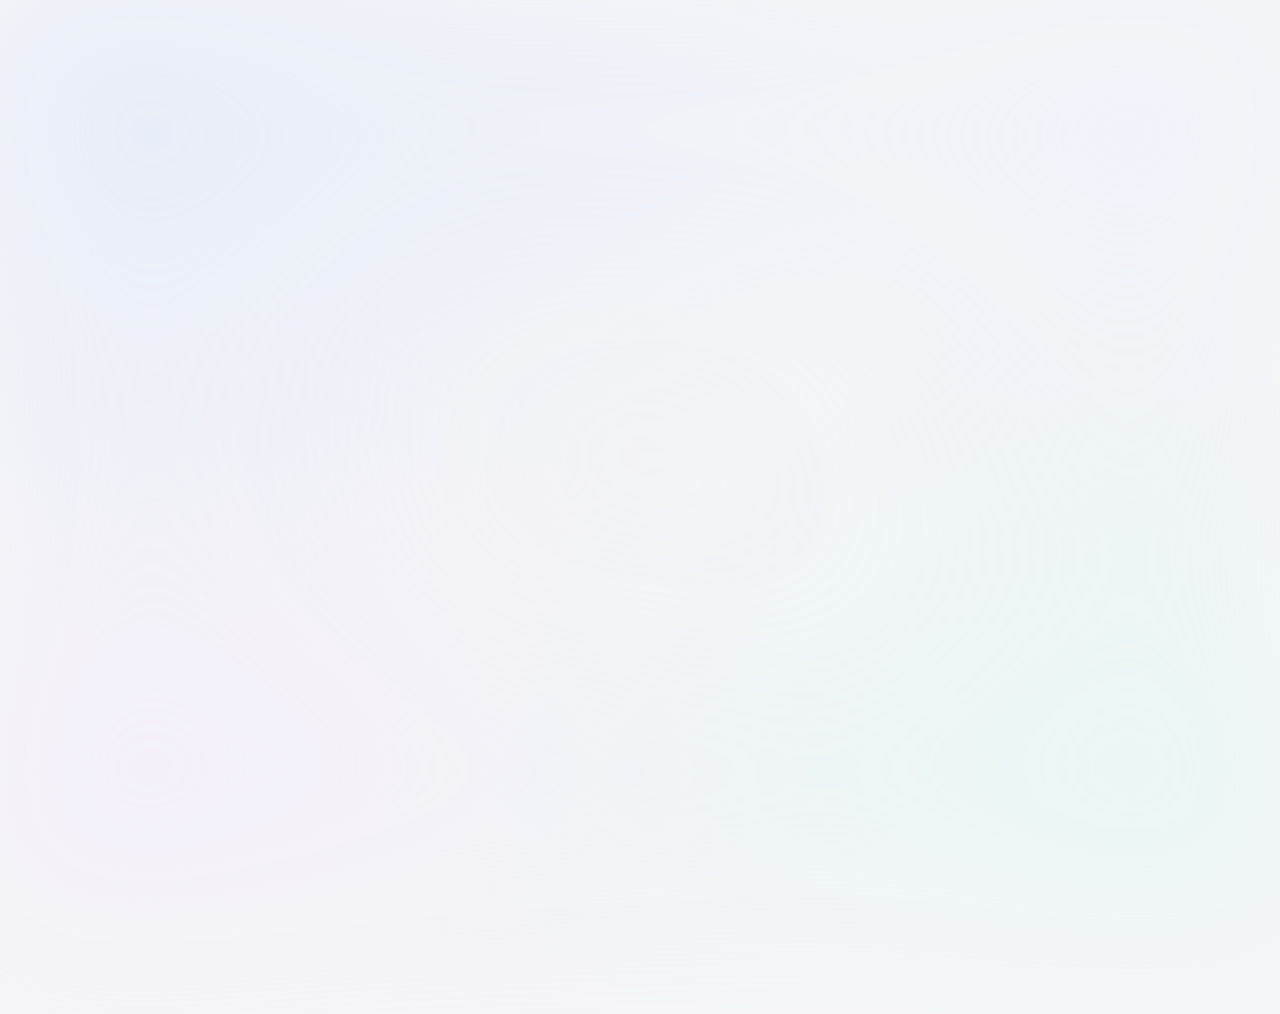
<file: frontend/index.html>
<!DOCTYPE html>
<html lang="en">

<head>
    <meta charset="UTF-8">
    <meta name="viewport" content="width=device-width, initial-scale=1.0">
    <title>TerraSense</title>
    <style>
        :root {
            /* Apple-inspired Palette */
            --bg-body: #F5F5F7;
            --bg-card: rgba(255, 255, 255, 0.7);
            /* Translucent for background effect */
            --text-primary: #1D1D1F;
            --text-secondary: #86868B;
            --accent: #0066CC;
            --accent-hover: #004499;
            --border: rgba(0, 0, 0, 0.05);
            --success: #34C759;
            --error: #FF3B30;
            --shadow: 0 10px 40px -10px rgba(0, 0, 0, 0.1);
            /* Softer, deeper shadow */
            --radius-l: 24px;
            --radius-m: 18px;
            --radius-s: 12px;
            --font-stack: -apple-system, BlinkMacSystemFont, "SF Pro Text", "Helvetica Neue", Helvetica, Arial, sans-serif;
            --blur: saturate(180%) blur(20px);
        }

        * {
            margin: 0;
            padding: 0;
            box-sizing: border-box;
            -webkit-font-smoothing: antialiased;
            -moz-osx-font-smoothing: grayscale;
        }

        body {
            font-family: var(--font-stack);
            background-color: var(--bg-body);
            color: var(--text-primary);
            line-height: 1.5;
            min-height: 100vh;
            display: flex;
            flex-direction: column;
            overflow-x: hidden;
        }

        /* --- 1. Living Background --- */
        .ambient-background {
            position: fixed;
            top: 0;
            left: 0;
            width: 100vw;
            height: 100vh;
            z-index: -1;
            background:
                radial-gradient(at 0% 0%, rgba(200, 220, 255, 0.4) 0px, transparent 50%),
                radial-gradient(at 100% 0%, rgba(230, 240, 255, 0.4) 0px, transparent 50%),
                radial-gradient(at 100% 100%, rgba(200, 255, 240, 0.3) 0px, transparent 50%),
                radial-gradient(at 0% 100%, rgba(240, 230, 255, 0.4) 0px, transparent 50%);
            filter: blur(80px);
            animation: breathe 20s ease infinite alternate;
        }

        @keyframes breathe {
            0% {
                transform: scale(1);
            }

            50% {
                transform: scale(1.1);
            }

            100% {
                transform: scale(1);
            }
        }

        /* Navigation */
        .nav {
            position: sticky;
            top: 0;
            z-index: 100;
            background: rgba(255, 255, 255, 0.6);
            backdrop-filter: var(--blur);
            -webkit-backdrop-filter: var(--blur);
            border-bottom: 1px solid var(--border);
            height: 48px;
            display: flex;
            align-items: center;
            justify-content: center;
            animation: fadeDown 0.8s cubic-bezier(0.2, 0.8, 0.2, 1) forwards;
            opacity: 0;
        }

        .nav-content {
            width: 100%;
            max-width: 980px;
            padding: 0 22px;
            display: flex;
            justify-content: space-between;
            align-items: center;
        }

        .brand {
            font-weight: 600;
            font-size: 17px;
            letter-spacing: -0.022em;
            color: var(--text-primary);
            display: flex;
            align-items: center;
            gap: 8px;
        }

        .status-pill {
            font-size: 12px;
            font-weight: 500;
            padding: 4px 10px;
            border-radius: 999px;
            background: rgba(0, 0, 0, 0.05);
            color: var(--text-secondary);
            transition: all 0.3s ease;
        }

        .status-pill.online {
            background: rgba(52, 199, 89, 0.15);
            color: #166534;
        }

        /* Main Layout & Staggered Entrance */
        .main {
            flex: 1;
            width: 100%;
            max-width: 980px;
            margin: 0 auto;
            padding: 60px 22px;
            perspective: 1000px;
            /* For 3D Tilt */
        }

        .hero {
            text-align: center;
            margin-bottom: 60px;
            opacity: 0;
            animation: fadeUp 0.8s cubic-bezier(0.2, 0.8, 0.2, 1) 0.1s forwards;
        }

        .hero h1 {
            font-size: 56px;
            font-weight: 700;
            letter-spacing: -0.01em;
            margin-bottom: 16px;
            background: linear-gradient(135deg, #1d1d1f 0%, #434344 100%);
            -webkit-background-clip: text;
            -webkit-text-fill-color: transparent;
        }

        .hero p {
            font-size: 24px;
            color: var(--text-secondary);
            font-weight: 400;
            max-width: 640px;
            margin: 0 auto;
            line-height: 1.4;
        }

        /* --- 2. 3D Tilt Cards --- */
        .tilt-wrapper {
            opacity: 0;
            animation: fadeUp 0.8s cubic-bezier(0.2, 0.8, 0.2, 1) 0.3s forwards;
            transform-style: preserve-3d;
        }

        .card {
            background: var(--bg-card);
            backdrop-filter: blur(40px);
            -webkit-backdrop-filter: blur(40px);
            border-radius: var(--radius-l);
            box-shadow: var(--shadow);
            padding: 40px;
            margin-bottom: 40px;
            border: 1px solid rgba(255, 255, 255, 0.4);
            transition: transform 0.1s ease-out, box-shadow 0.3s ease;
            transform-style: preserve-3d;
            position: relative;
            overflow: hidden;
            /* For glare containment */
        }

        .upload-grid {
            display: grid;
            grid-template-columns: 1fr 1fr;
            gap: 30px;
            margin-bottom: 40px;
            transform: translateZ(20px);
            /* Pop out elements */
        }

        .upload-zone {
            height: 320px;
            border-radius: var(--radius-m);
            background: rgba(255, 255, 255, 0.5);
            position: relative;
            overflow: hidden;
            cursor: pointer;
            transition: all 0.4s cubic-bezier(0.25, 0.8, 0.25, 1);
            display: flex;
            flex-direction: column;
            align-items: center;
            justify-content: center;
            text-align: center;
            border: 2px solid transparent;
        }

        .upload-zone:hover {
            background: rgba(255, 255, 255, 0.8);
            transform: translateY(-8px) scale(1.02);
            box-shadow: 0 20px 40px rgba(0, 0, 0, 0.08);
            /* Deep lift */
            border-color: rgba(0, 102, 204, 0.3);
        }

        .upload-zone.dragover {
            background: rgba(240, 248, 255, 0.9);
            border-color: var(--accent);
            transform: scale(1.05);
        }

        .upload-zone img {
            width: 100%;
            height: 100%;
            object-fit: cover;
            position: absolute;
            top: 0;
            left: 0;
            z-index: 10;
        }

        .upload-icon {
            font-size: 32px;
            color: var(--accent);
            margin-bottom: 16px;
            width: 64px;
            height: 64px;
            background: #fff;
            border-radius: 50%;
            display: flex;
            align-items: center;
            justify-content: center;
            box-shadow: 0 8px 20px rgba(0, 0, 0, 0.06);
            transition: transform 0.4s cubic-bezier(0.34, 1.56, 0.64, 1);
        }

        .upload-zone:hover .upload-icon {
            transform: scale(1.15) rotate(10deg);
        }

        /* Glare Effect */
        .glare {
            position: absolute;
            width: 100%;
            height: 100%;
            top: 0;
            left: 0;
            background: linear-gradient(135deg, rgba(255, 255, 255, 0) 0%, rgba(255, 255, 255, 0.4) 50%, rgba(255, 255, 255, 0) 100%);
            transform: skewX(-20deg) translateX(-150%);
            pointer-events: none;
            transition: transform 0.5s;
            z-index: 20;
        }

        .card:hover .glare {
            transition: none;
            /* Controlled by JS on hover */
        }

        /* "Galaxy" Button with Entrance */
        .uiverse-btn {
            position: relative;
            padding: 16px 48px;
            font-size: 18px;
            font-weight: 600;
            color: white;
            background: var(--accent);
            border: none;
            border-radius: 999px;
            cursor: pointer;
            transition: all 0.4s cubic-bezier(0.23, 1, 0.32, 1);
            overflow: hidden;
            display: block;
            margin: 0 auto;
            box-shadow: 0 8px 20px rgba(0, 102, 204, 0.25);
            width: 100%;
            max-width: 320px;
            transform: translateZ(30px);
            /* 3D Pop */
            opacity: 0;
            animation: fadeUp 0.8s cubic-bezier(0.2, 0.8, 0.2, 1) 0.5s forwards;
        }

        .uiverse-btn::after {
            content: '';
            position: absolute;
            top: 0;
            left: -50%;
            width: 200%;
            height: 100%;
            background: radial-gradient(circle, rgba(255, 255, 255, 0.4) 0%, transparent 60%);
            transform: scale(0);
            transition: transform 0.4s ease-out;
            opacity: 0;
        }

        .uiverse-btn:hover {
            transform: translateY(-4px) translateZ(30px);
            box-shadow: 0 15px 30px rgba(0, 102, 204, 0.35);
            background: #0070e0;
        }

        .uiverse-btn:hover::after {
            transform: scale(1);
            opacity: 1;
        }

        /* Results */
        .results-container {
            display: none;
            opacity: 0;
            transform: translateY(40px);
            transition: all 0.8s cubic-bezier(0.2, 0.8, 0.2, 1);
        }

        .results-container.visible {
            opacity: 1;
            transform: translateY(0);
        }

        .results-mask {
            border-radius: var(--radius-m);
            overflow: hidden;
            border: 1px solid rgba(0, 0, 0, 0.1);
            margin-bottom: 40px;
            position: relative;
            box-shadow: 0 20px 40px rgba(0, 0, 0, 0.1);
            transform: translateZ(10px);
        }

        .results-mask img {
            width: 100%;
            height: auto;
            display: block;
        }

        .metrics-grid {
            display: grid;
            grid-template-columns: repeat(4, 1fr);
            gap: 20px;
            transform: translateZ(20px);
        }

        .metric-box {
            background: rgba(255, 255, 255, 0.6);
            padding: 24px;
            border-radius: var(--radius-m);
            text-align: center;
            transition: all 0.3s;
            border: 1px solid rgba(255, 255, 255, 0.5);
        }

        .metric-box:hover {
            transform: translateY(-5px);
            background: #fff;
            box-shadow: 0 10px 20px rgba(0, 0, 0, 0.05);
        }

        .metric-value {
            font-size: 32px;
            font-weight: 700;
            color: var(--text-primary);
            margin-bottom: 4px;
        }

        .metric-label {
            font-size: 13px;
            color: var(--text-secondary);
            font-weight: 600;
            text-transform: uppercase;
            letter-spacing: 0.05em;
        }

        /* --- 3. Staggered Animations keyframes --- */
        @keyframes fadeDown {
            from {
                opacity: 0;
                transform: translateY(-20px);
            }

            to {
                opacity: 1;
                transform: translateY(0);
            }
        }

        @keyframes fadeUp {
            from {
                opacity: 0;
                transform: translateY(30px);
            }

            to {
                opacity: 1;
                transform: translateY(0);
            }
        }

        /* Orbital Loader */
        .overlay {
            position: fixed;
            top: 0;
            left: 0;
            right: 0;
            bottom: 0;
            background: rgba(255, 255, 255, 0.7);
            backdrop-filter: blur(15px);
            -webkit-backdrop-filter: blur(15px);
            z-index: 1000;
            display: none;
            align-items: center;
            justify-content: center;
            flex-direction: column;
            animation: fadeIn 0.4s;
        }

        .uiverse-loader {
            position: relative;
            width: 80px;
            height: 80px;
            margin-bottom: 32px;
        }

        .uiverse-loader::before,
        .uiverse-loader::after {
            content: '';
            position: absolute;
            width: 100%;
            height: 100%;
            border-radius: 50%;
            border: 4px solid transparent;
            border-top-color: var(--accent);
        }

        .uiverse-loader::before {
            z-index: 1;
            animation: spin 1.5s infinite;
        }

        .uiverse-loader::after {
            border: 4px solid rgba(0, 102, 204, 0.1);
            z-index: 0;
        }

        @keyframes spin {
            0% {
                transform: rotate(0deg);
            }

            100% {
                transform: rotate(360deg);
            }
        }

        @keyframes fadeIn {
            from {
                opacity: 0;
            }

            to {
                opacity: 1;
            }
        }

        .hidden-input {
            display: none;
        }

        @media (max-width: 768px) {
            .upload-grid {
                grid-template-columns: 1fr;
            }

            .metrics-grid {
                grid-template-columns: 1fr 1fr;
            }

            .hero h1 {
                font-size: 40px;
            }

            .main {
                padding: 40px 20px;
            }
        }
    </style>
</head>

<body>

    <!-- Living Background -->
    <div class="ambient-background"></div>

    <nav class="nav">
        <div class="nav-content">
            <div class="brand">
                <svg width="20" height="20" viewBox="0 0 24 24" fill="none" stroke="currentColor" stroke-width="2">
                    <path d="M12 2L2 7l10 5 10-5-10-5zM2 17l10 5 10-5M2 12l10 5 10-5" />
                </svg>
                TerraSense
            </div>
            <div id="statusBadge" class="status-pill">Checking...</div>
        </div>
    </nav>

    <main class="main">
        <div class="hero">
            <h1>Change Detection<br>Reimagined.</h1>
            <p>Experience the future of satellite analysis. AI-powered precision wrapped in a beautiful, fluid
                interface.</p>
        </div>

        <div class="tilt-wrapper" id="tiltCard">
            <div class="card">
                <div class="glare"></div>
                <div class="upload-grid">
                    <div class="upload-zone" id="beforeZone">
                        <input type="file" id="beforeInput" class="hidden-input" accept="image/*">
                        <div class="upload-content">
                            <div class="upload-icon">
                                <svg width="24" height="24" viewBox="0 0 24 24" fill="none" stroke="currentColor"
                                    stroke-width="2">
                                    <rect x="3" y="3" width="18" height="18" rx="2" ry="2" />
                                    <circle cx="8.5" cy="8.5" r="1.5" />
                                    <polyline points="21 15 16 10 5 21" />
                                </svg>
                            </div>
                            <div class="upload-label">Before Image</div>
                            <div class="upload-desc">Drop or browse</div>
                        </div>
                    </div>

                    <div class="upload-zone" id="afterZone">
                        <input type="file" id="afterInput" class="hidden-input" accept="image/*">
                        <div class="upload-content">
                            <div class="upload-icon">
                                <svg width="24" height="24" viewBox="0 0 24 24" fill="none" stroke="currentColor"
                                    stroke-width="2">
                                    <rect x="3" y="3" width="18" height="18" rx="2" ry="2" />
                                    <circle cx="8.5" cy="8.5" r="1.5" />
                                    <polyline points="21 15 16 10 5 21" />
                                </svg>
                            </div>
                            <div class="upload-label">After Image</div>
                            <div class="upload-desc">Drop or browse</div>
                        </div>
                    </div>
                </div>

                <button id="detectBtn" class="uiverse-btn" disabled>Analyze Changes</button>
            </div>
        </div>

        <div id="resultsContainer" class="results-container">
            <div class="card">
                <div class="results-header">
                    <h2>Analysis Report</h2>
                </div>

                <div class="results-mask">
                    <img id="resultImage" alt="Change Mask">
                </div>

                <div class="metrics-grid">
                    <div class="metric-box">
                        <div class="metric-value" id="resStatus">-</div>
                        <div class="metric-label">Status</div>
                    </div>
                    <div class="metric-box">
                        <div class="metric-value" id="resRatio">-</div>
                        <div class="metric-label">Ratio</div>
                    </div>
                    <div class="metric-box">
                        <div class="metric-value" id="resPixels">-</div>
                        <div class="metric-label">Difference</div>
                    </div>
                    <div class="metric-box">
                        <div class="metric-value">0.4s</div>
                        <div class="metric-label">Latency</div>
                    </div>
                </div>
            </div>
        </div>
    </main>

    <div id="overlay" class="overlay">
        <div class="uiverse-loader"></div>
        <div class="overlay-text">Processing with AI...</div>
    </div>

    <script>
        // State
        const state = { before: null, after: null };
        const API_URL = 'http://localhost:8080';

        // Elements
        const els = {
            beforeZone: document.getElementById('beforeZone'),
            afterZone: document.getElementById('afterZone'),
            beforeInput: document.getElementById('beforeInput'),
            afterInput: document.getElementById('afterInput'),
            detectBtn: document.getElementById('detectBtn'),
            overlay: document.getElementById('overlay'),
            results: document.getElementById('resultsContainer'),
            statusBadge: document.getElementById('statusBadge'),
            tiltCard: document.getElementById('tiltCard'),
            card: document.querySelector('.card'),
            glare: document.querySelector('.glare')
        };

        // Init
        document.addEventListener('DOMContentLoaded', () => {
            checkHealth();
            setupDragDrop();
            setupTilt();
        });

        // --- 3D Tilt Logic ---
        function setupTilt() {
            const card = els.card;
            const glare = els.glare;

            els.tiltCard.addEventListener('mousemove', (e) => {
                const rect = card.getBoundingClientRect();
                const x = e.clientX - rect.left;
                const y = e.clientY - rect.top;

                const centerX = rect.width / 2;
                const centerY = rect.height / 2;

                // Max rotation degrees
                const limit = 5;
                const rotateX = ((y - centerY) / centerY) * -limit;
                const rotateY = ((x - centerX) / centerX) * limit;

                card.style.transform = `perspective(1000px) rotateX(${rotateX}deg) rotateY(${rotateY}deg)`;

                // Glare movement
                const glareX = (x / rect.width) * 100;
                const glareY = (y / rect.height) * 100;
                glare.style.transform = `translate(${glareX - 50}%, ${glareY - 50}%) rotate(-45deg)`;
                glare.style.opacity = '0.4';
            });

            els.tiltCard.addEventListener('mouseleave', () => {
                card.style.transform = `perspective(1000px) rotateX(0deg) rotateY(0deg)`;
                glare.style.opacity = '0';
            });
        }

        // Health Check
        async function checkHealth() {
            try {
                const res = await fetch(`${API_URL}/health`);
                if (res.ok) {
                    els.statusBadge.textContent = 'System Online';
                    els.statusBadge.classList.add('online');
                } else throw new Error();
            } catch {
                els.statusBadge.textContent = 'Offline';
            }
        }

        // Upload Logic
        function setupDragDrop() {
            const handleSetup = (type) => {
                const zone = els[`${type}Zone`];
                const input = els[`${type}Input`];

                zone.addEventListener('click', () => input.click());

                zone.addEventListener('dragover', (e) => {
                    e.preventDefault();
                    zone.classList.add('dragover');
                });

                zone.addEventListener('dragleave', () => zone.classList.remove('dragover'));

                zone.addEventListener('drop', (e) => {
                    e.preventDefault();
                    zone.classList.remove('dragover');
                    if (e.dataTransfer.files[0]) handleFile(e.dataTransfer.files[0], type);
                });

                input.addEventListener('change', (e) => {
                    if (e.target.files[0]) handleFile(e.target.files[0], type);
                });
            };

            handleSetup('before');
            handleSetup('after');
        }

        function handleFile(file, type) {
            state[type] = file;
            const reader = new FileReader();
            reader.onload = (e) => {
                const zone = els[`${type}Zone`];
                let img = zone.querySelector('img');
                if (!img) {
                    img = document.createElement('img');
                    zone.appendChild(img);
                }
                img.src = e.target.result;
                img.style.display = 'block';
                checkReady();
            };
            reader.readAsDataURL(file);
        }

        function checkReady() {
            els.detectBtn.disabled = !(state.before && state.after);
        }

        // Detection
        els.detectBtn.addEventListener('click', async () => {
            els.overlay.style.display = 'flex';

            try {
                const formData = new FormData();
                formData.append('image_before', state.before);
                formData.append('image_after', state.after);

                const res = await fetch(`${API_URL}/detect`, { method: 'POST', body: formData });
                const data = await res.json();

                if (data.status === 'success') {
                    showResults(data);
                } else {
                    alert('Detection failed: ' + data.error);
                }
            } catch (e) {
                alert('Connection error');
            } finally {
                els.overlay.style.display = 'none';
            }
        });

        function showResults(data) {
            document.getElementById('resultImage').src = `data:image/png;base64,${data.mask_base64}`;
            document.getElementById('resStatus').textContent = data.change_detected ? 'Change' : 'No Change';
            document.getElementById('resStatus').style.color = data.change_detected ? 'var(--error)' : 'var(--success)';
            document.getElementById('resRatio').textContent = `${data.change_percentage}%`;
            document.getElementById('resPixels').textContent = formatCompact(data.change_pixels);

            els.results.style.display = 'block';

            // Allow DOM update then animate in
            setTimeout(() => {
                els.results.classList.add('visible');
                els.results.scrollIntoView({ behavior: 'smooth', block: 'start' });
            }, 100);
        }

        function formatCompact(num) {
            return Intl.NumberFormat('en-US', { notation: "compact", maximumFractionDigits: 1 }).format(num);
        }
    </script>
</body>

</html>
</file>
